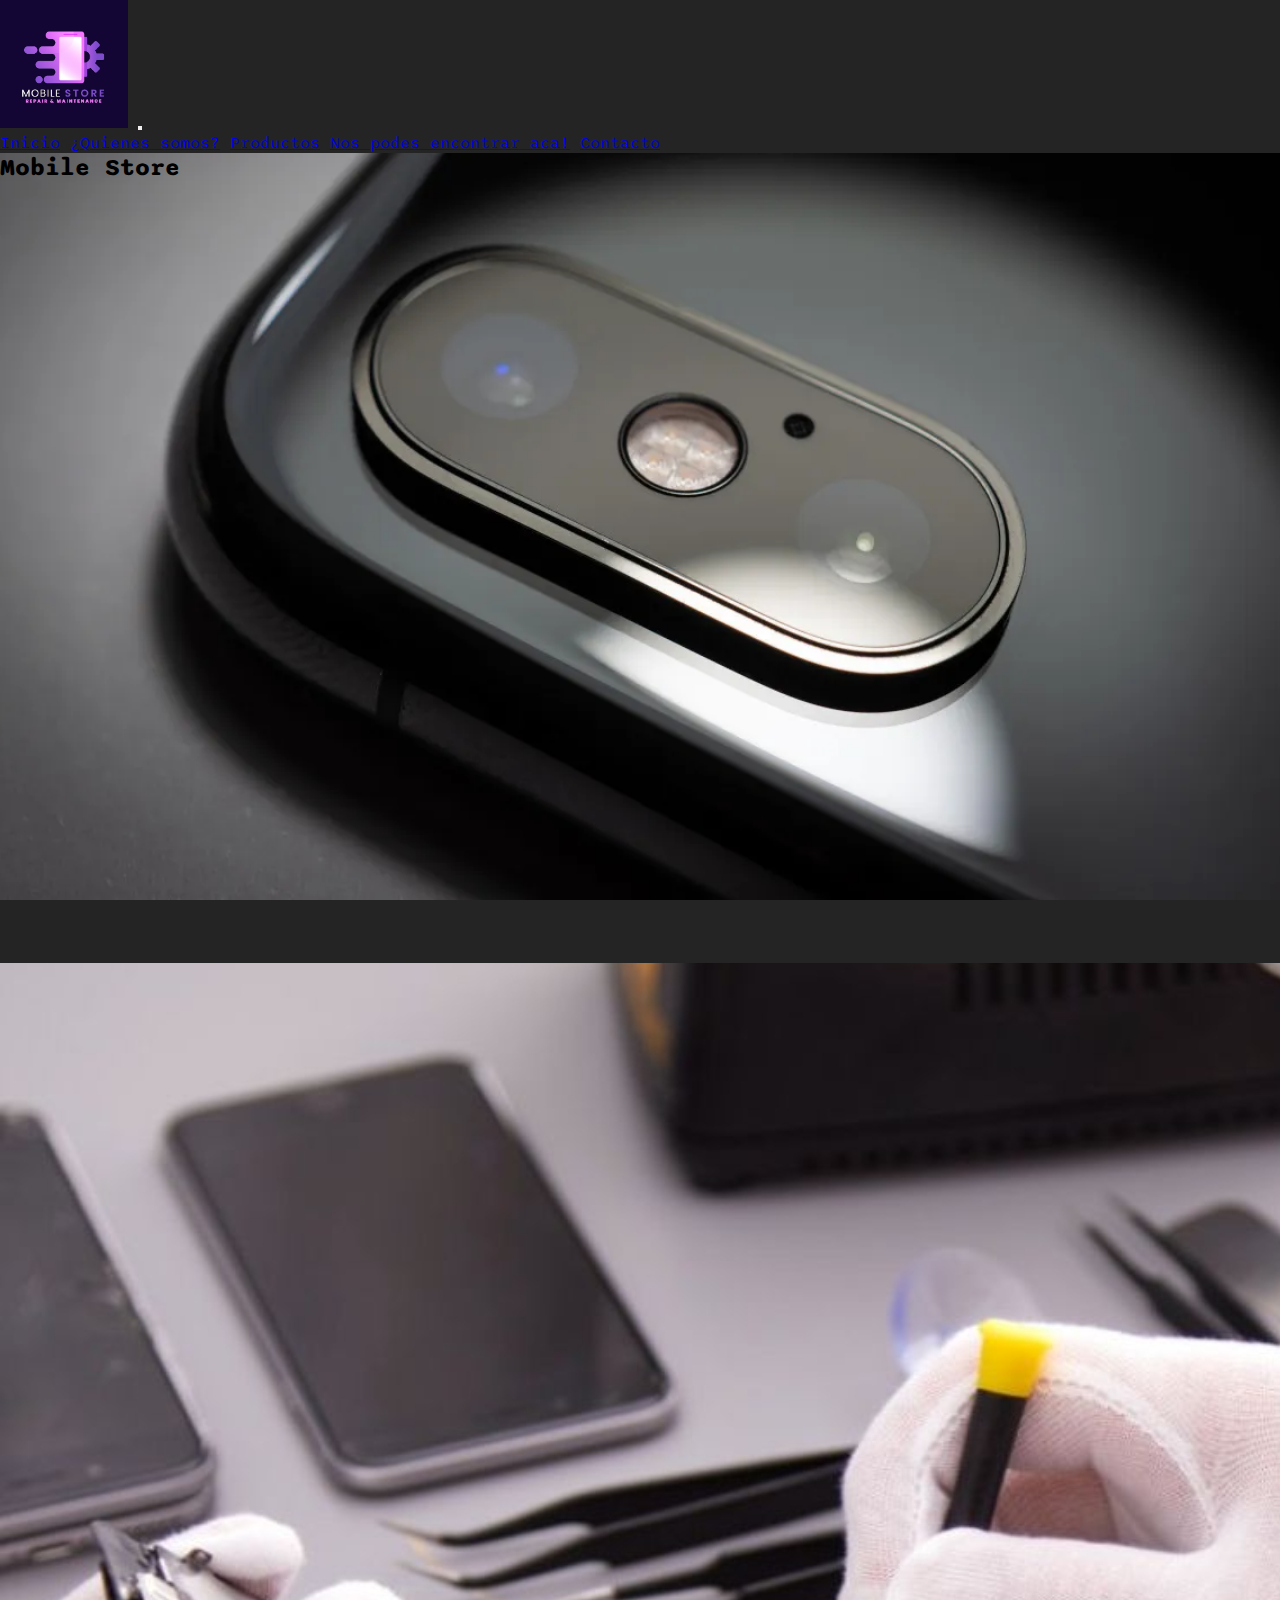
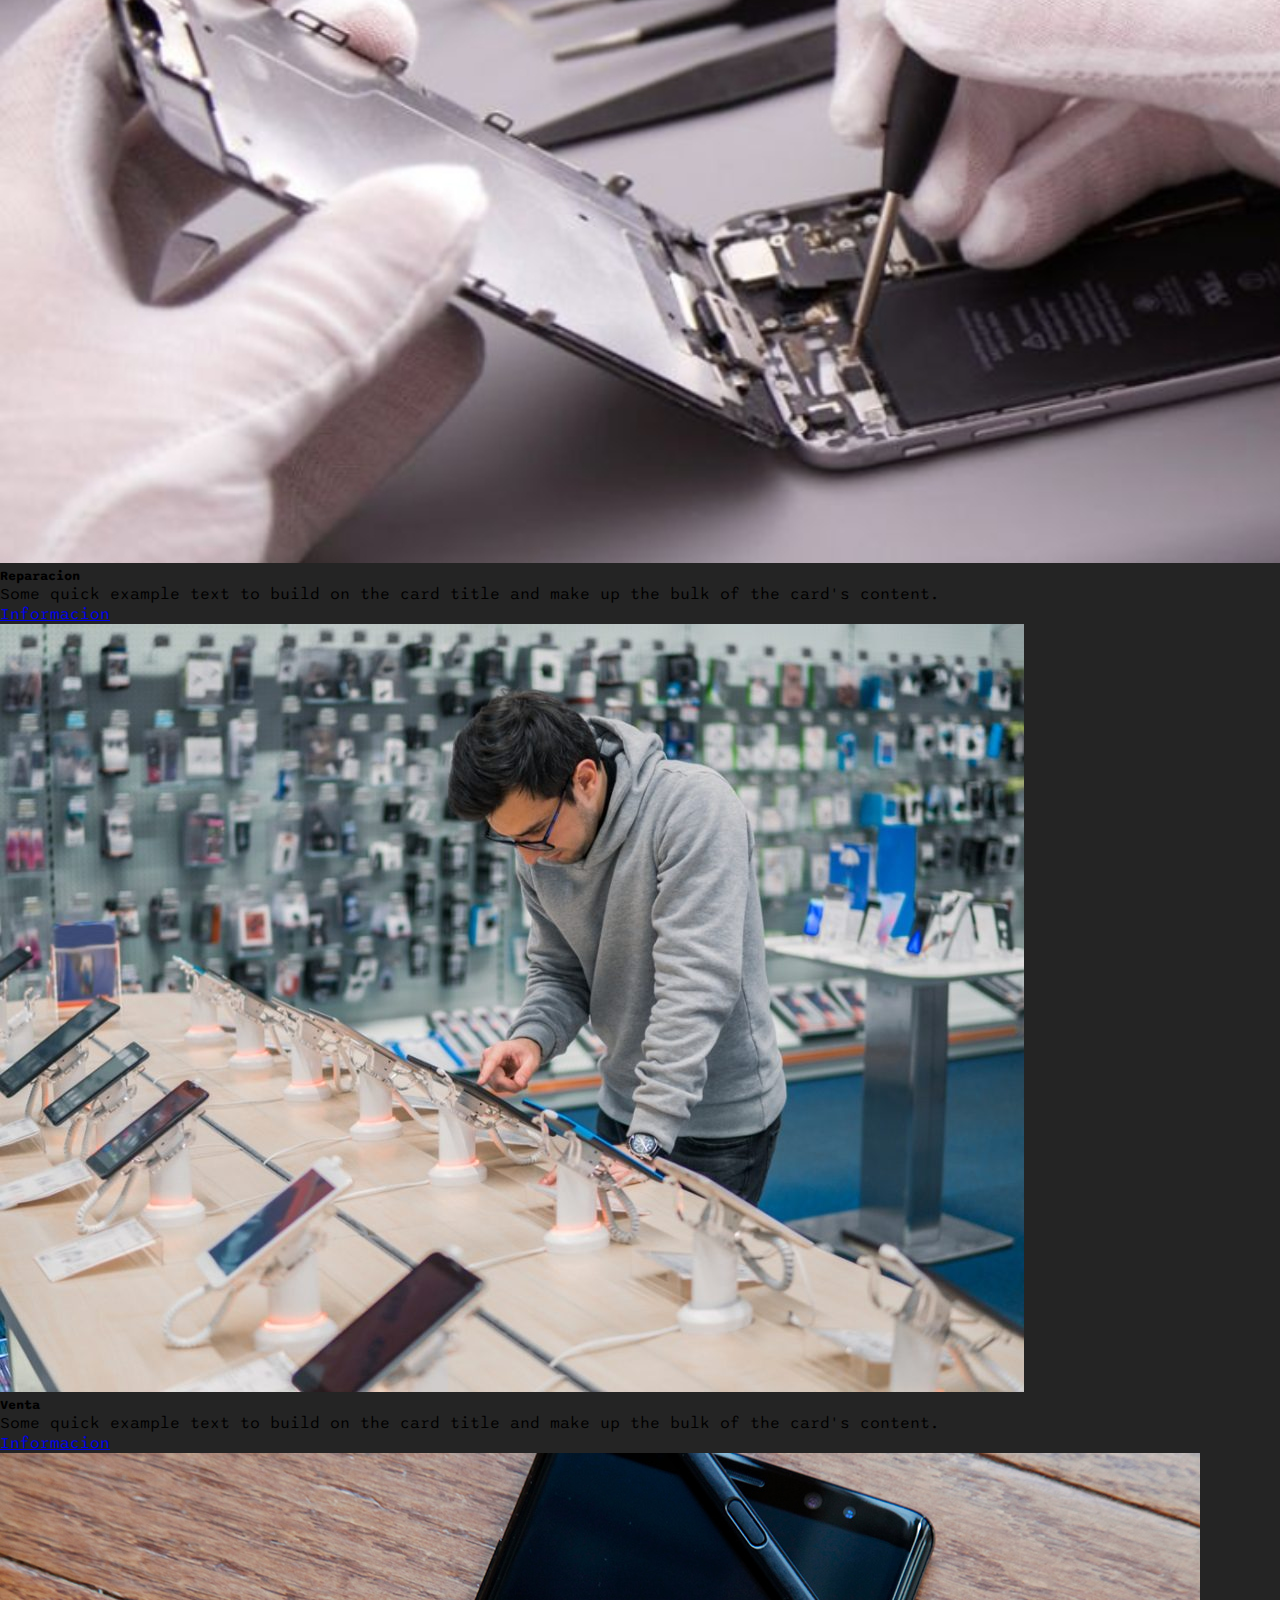
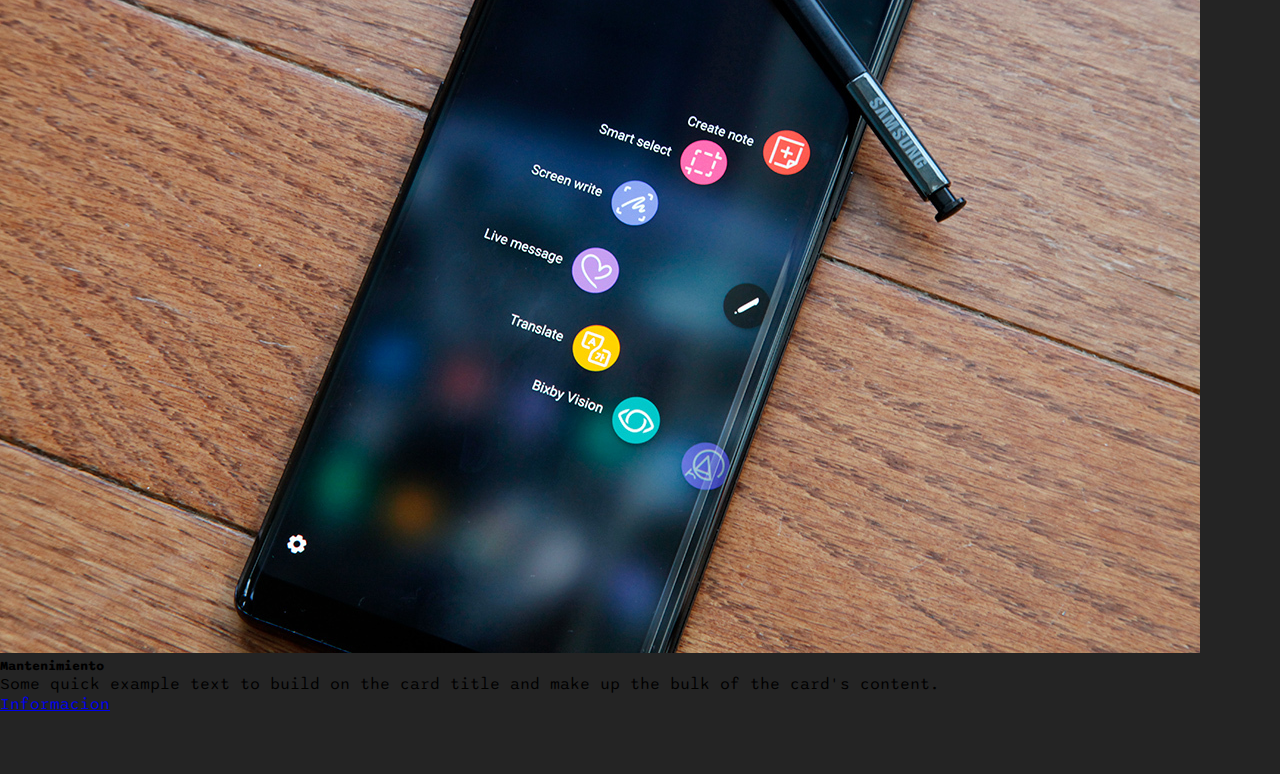
<file: index.html>
<!DOCTYPE html>
<html lang="es">
<head>
    <meta charset="UTF-8">
    <meta name="viewport" content="width=device-width, initial-scale=1.0">
    <title>MobileStore</title>
    <link rel="shortcut icon" href="./img/logo.avif" type="image/x-icon">
    <link href="https://cdn.jsdelivr.net/npm/bootstrap@5.3.1/dist/css/bootstrap.min.css" rel="stylesheet" integrity="sha384-4bw+/aepP/YC94hEpVNVgiZdgIC5+VKNBQNGCHeKRQN+PtmoHDEXuppvnDJzQIu9" crossorigin="anonymous">
    <link rel="stylesheet" href="./css/Estilopag1.css">
</head>


<body>
<header>
  <nav class="navbar navbar-expand-lg bg-dark navbar-dark">
    <div class="container-fluid">
      <a class="navbar-brand" href="#"><img class="logo" src="./img/logo.avif" alt="logo"></a>
      <button class="navbar-toggler" type="button" data-bs-toggle="collapse" data-bs-target="#navbarNavAltMarkup" aria-controls="navbarNavAltMarkup" aria-expanded="false" aria-label="Toggle navigation">
        <span class="navbar-toggler-icon"></span>
      </button>
      <div class="collapse navbar-collapse" id="navbarNavAltMarkup">
        <div class="navbar-nav">
          <a class="nav-link active" aria-current="page" href="./index.html">Inicio</a>
          <a class="nav-link" href="./pag/QuienesSomos.html">¿Quienes somos?</a>
          <a class="nav-link" href="./pag/Productos.html">Productos</a>
          <a class="nav-link" href="./pag/NosPodesEncontrar.html">Nos podes encontrar aca!</a>
          <a class="nav-link" href="./pag/Contacto.html">Contacto</a>
         </div>
      </div>
    </div>
  </nav>
</header>



      <section class="hero d-flex align-items-center justify-content-center">

      <h2 class="text-white bg-dark bg-gradient p-3 rounded-pill border border-dark">Mobile Store</h2>

    
      </section>

      <section class="conteiner1">

        <div class="row mt-5">

          
          <div class="col-md-4"><div class="card">
            <img src="./img/persona reparando.jpg" class="card-img-top" alt="reparando">
            <div class="card-body">
              <h5 class="card-title">Reparacion</h5>
              <p class="card-text">Some quick example text to build on the card title and make up the bulk of the card's content.</p>
              <a href="#" class="btn btn-dark">Informacion</a>
            </div>
          </div></div>
          <div class="col-md-4"><div class="card">
            <img src="./img/venta.jpg" class="card-img-top" alt="venta">
            <div class="card-body">
              <h5 class="card-title">Venta</h5>
              <p class="card-text">Some quick example text to build on the card title and make up the bulk of the card's content.</p>
              <a href="#" class="btn btn-dark">Informacion</a>
            </div>
          </div></div>
          <div class="col-md-4"><div class="card">
            <img src="./img/imagenes celular 2.jpg" class="card-img-top" alt="mantenimiento">
            <div class="card-body">
              <h5 class="card-title">Mantenimiento</h5>
              <p class="card-text">Some quick example text to build on the card title and make up the bulk of the card's content.</p>
              <a href="#" class="btn btn-dark">Informacion</a>
            </div>
          </div></div>

      </section>

      <br>
      <br>
      <br>

    

    <script src="https://cdn.jsdelivr.net/npm/bootstrap@5.3.1/dist/js/bootstrap.bundle.min.js" integrity="sha384-HwwvtgBNo3bZJJLYd8oVXjrBZt8cqVSpeBNS5n7C8IVInixGAoxmnlMuBnhbgrkm" crossorigin="anonymous"></script>
</body>

</html>
</file>
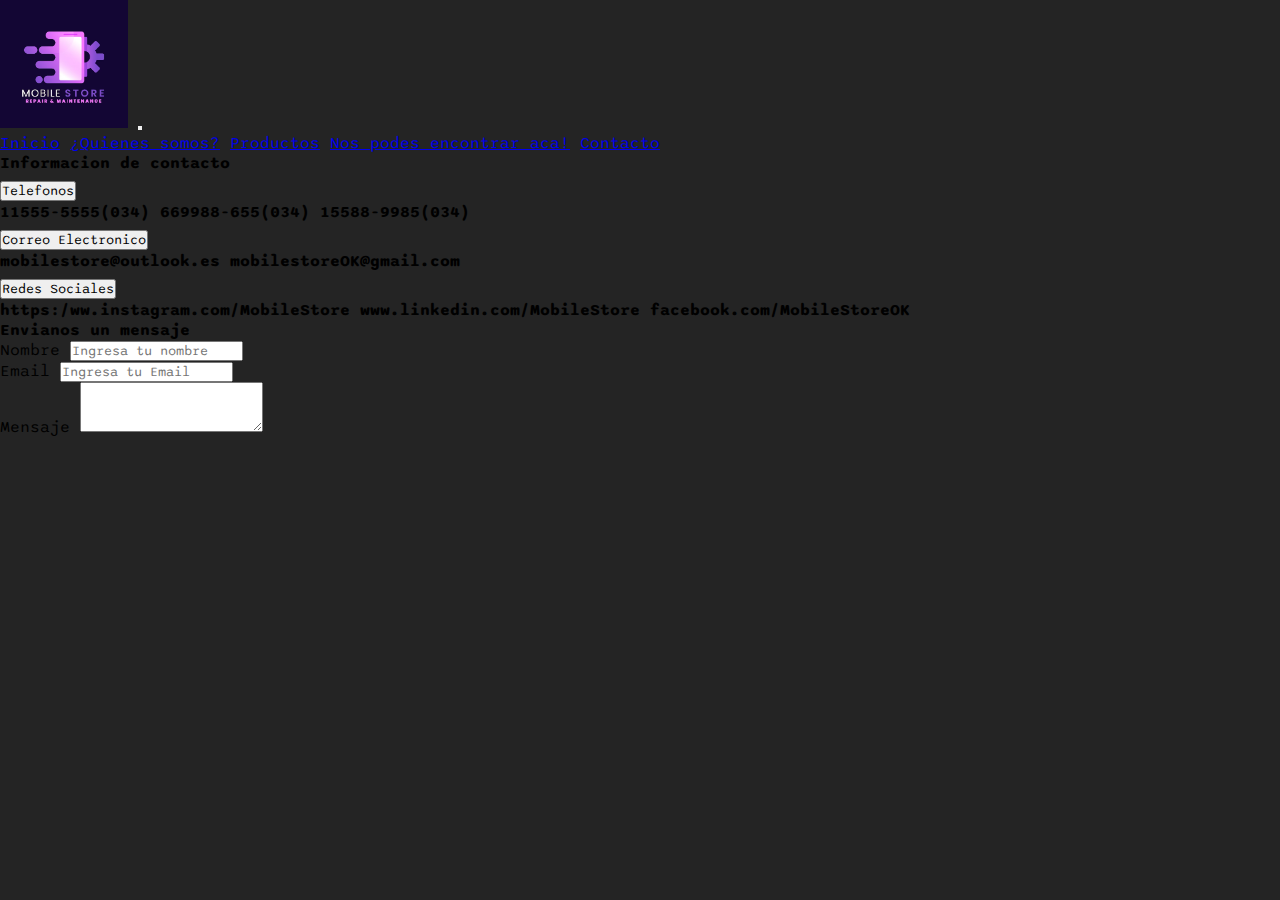
<file: pag/Contacto.html>
<!DOCTYPE html>
<html lang="es">
<head>
    <meta charset="UTF-8">
    <meta name="viewport" content="width=device-width, initial-scale=1.0">
    <title>Contactos</title>
    <link rel="shortcut icon" href="../img/logo.avif" type="image/x-icon">
    <link href="https://cdn.jsdelivr.net/npm/bootstrap@5.3.1/dist/css/bootstrap.min.css" rel="stylesheet" integrity="sha384-4bw+/aepP/YC94hEpVNVgiZdgIC5+VKNBQNGCHeKRQN+PtmoHDEXuppvnDJzQIu9" crossorigin="anonymous">
    <link rel="stylesheet" href="../css/estilopag4.css">
</head>

<nav class="navbar navbar-expand-lg bg-dark navbar-dark">
    <div class="container-fluid">
      <a class="navbar-brand" href="#"><img class="logo" src="../img/logo.avif" alt="logo"></a>
      <button class="navbar-toggler" type="button" data-bs-toggle="collapse" data-bs-target="#navbarNavAltMarkup" aria-controls="navbarNavAltMarkup" aria-expanded="false" aria-label="Toggle navigation">
        <span class="navbar-toggler-icon"></span>
      </button>
      <div class="collapse navbar-collapse" id="navbarNavAltMarkup">
        <div class="navbar-nav">
          <a class="nav-link" href="../index.html">Inicio</a>
          <a class="nav-link" href="./QuienesSomos.html">¿Quienes somos?</a>
          <a class="nav-link" href="./Productos.html">Productos</a>
          <a class="nav-link" href="./NosPodesEncontrar.html">Nos podes encontrar aca!</a>
          <a class="nav-link active" aria-current="page" href="../pag/Contacto.html">Contacto</a>
         </div>
      </div>
    </div>
  </nav>

<body>

    <section class=" conteiner3">
        <div class="row mt-5">

            <div class="col-md-6">
            <h4 class="text-white">Informacion de contacto</h4>
            <div class="accordion mt-3 " id="accordionExample">
                <div class="accordion-item">
                  <h2 class="accordion-header">
                    <button class="accordion-button" type="button" data-bs-toggle="collapse" data-bs-target="#collapseOne" aria-expanded="true" aria-controls="collapseOne">
                      Telefonos
                    </button>
                  </h2>
                  <div id="collapseOne" class="accordion-collapse collapse show" data-bs-parent="#accordionExample">
                    <div class="accordion-body">
                      <strong>11555-5555(034)</strong>
                      <strong>669988-655(034)</strong>
                      <strong>15588-9985(034)</strong>
                    </div>
                  </div>
                </div>
                <div class="accordion-item">
                  <h2 class="accordion-header">
                    <button class="accordion-button collapsed" type="button" data-bs-toggle="collapse" data-bs-target="#collapseTwo" aria-expanded="false" aria-controls="collapseTwo">
                      Correo Electronico
                    </button>
                  </h2>
                  <div id="collapseTwo" class="accordion-collapse collapse" data-bs-parent="#accordionExample">
                    <div class="accordion-body">
                     <strong>mobilestore@outlook.es</strong> 
                     <strong>mobilestoreOK@gmail.com</strong> 
                    </div>
                  </div>
                </div>
                <div class="accordion-item">
                  <h2 class="accordion-header">
                    <button class="accordion-button collapsed" type="button" data-bs-toggle="collapse" data-bs-target="#collapseThree" aria-expanded="false" aria-controls="collapseThree">
                      Redes Sociales
                    </button>
                  </h2>
                  <div id="collapseThree" class="accordion-collapse collapse" data-bs-parent="#accordionExample">
                    <div class="accordion-body">
                       <strong> https:/ww.instagram.com/MobileStore </strong>
                       <strong> www.linkedin.com/MobileStore </strong>
                       <strong>facebook.com/MobileStoreOK</strong> 
                    
                    </div>
                  </div>
                </div>
              </div>
            </div>
            <div class="col-md-6">

            <h4 class="text-white">Envianos un mensaje</h4>
            <form>
            <div class="mb-3">
                <label for="exampleFormControlInput1" class="form-label text-white">Nombre</label>
                <input type="email" class="form-control" id="exampleFormControlInput1" placeholder="Ingresa tu nombre">
              </div>
              <div class="mb-3">
                <label for="exampleFormControlInput1" class="form-label text-white">Email </label>
                <input type="email" class="form-control" id="exampleFormControlInput1" placeholder="Ingresa tu Email">
              </div>
              <div class="mb-3">
                <label for="exampleFormControlTextarea1" class="form-label text-white">Mensaje</label>
                <textarea class="form-control" id="exampleFormControlTextarea1" rows="3"></textarea>
                </form>
              </div>
            </div>
        </div>




</section>
<script src="https://cdn.jsdelivr.net/npm/bootstrap@5.3.1/dist/js/bootstrap.bundle.min.js" integrity="sha384-HwwvtgBNo3bZJJLYd8oVXjrBZt8cqVSpeBNS5n7C8IVInixGAoxmnlMuBnhbgrkm" crossorigin="anonymous"></script>    
</body>
</html>
</file>
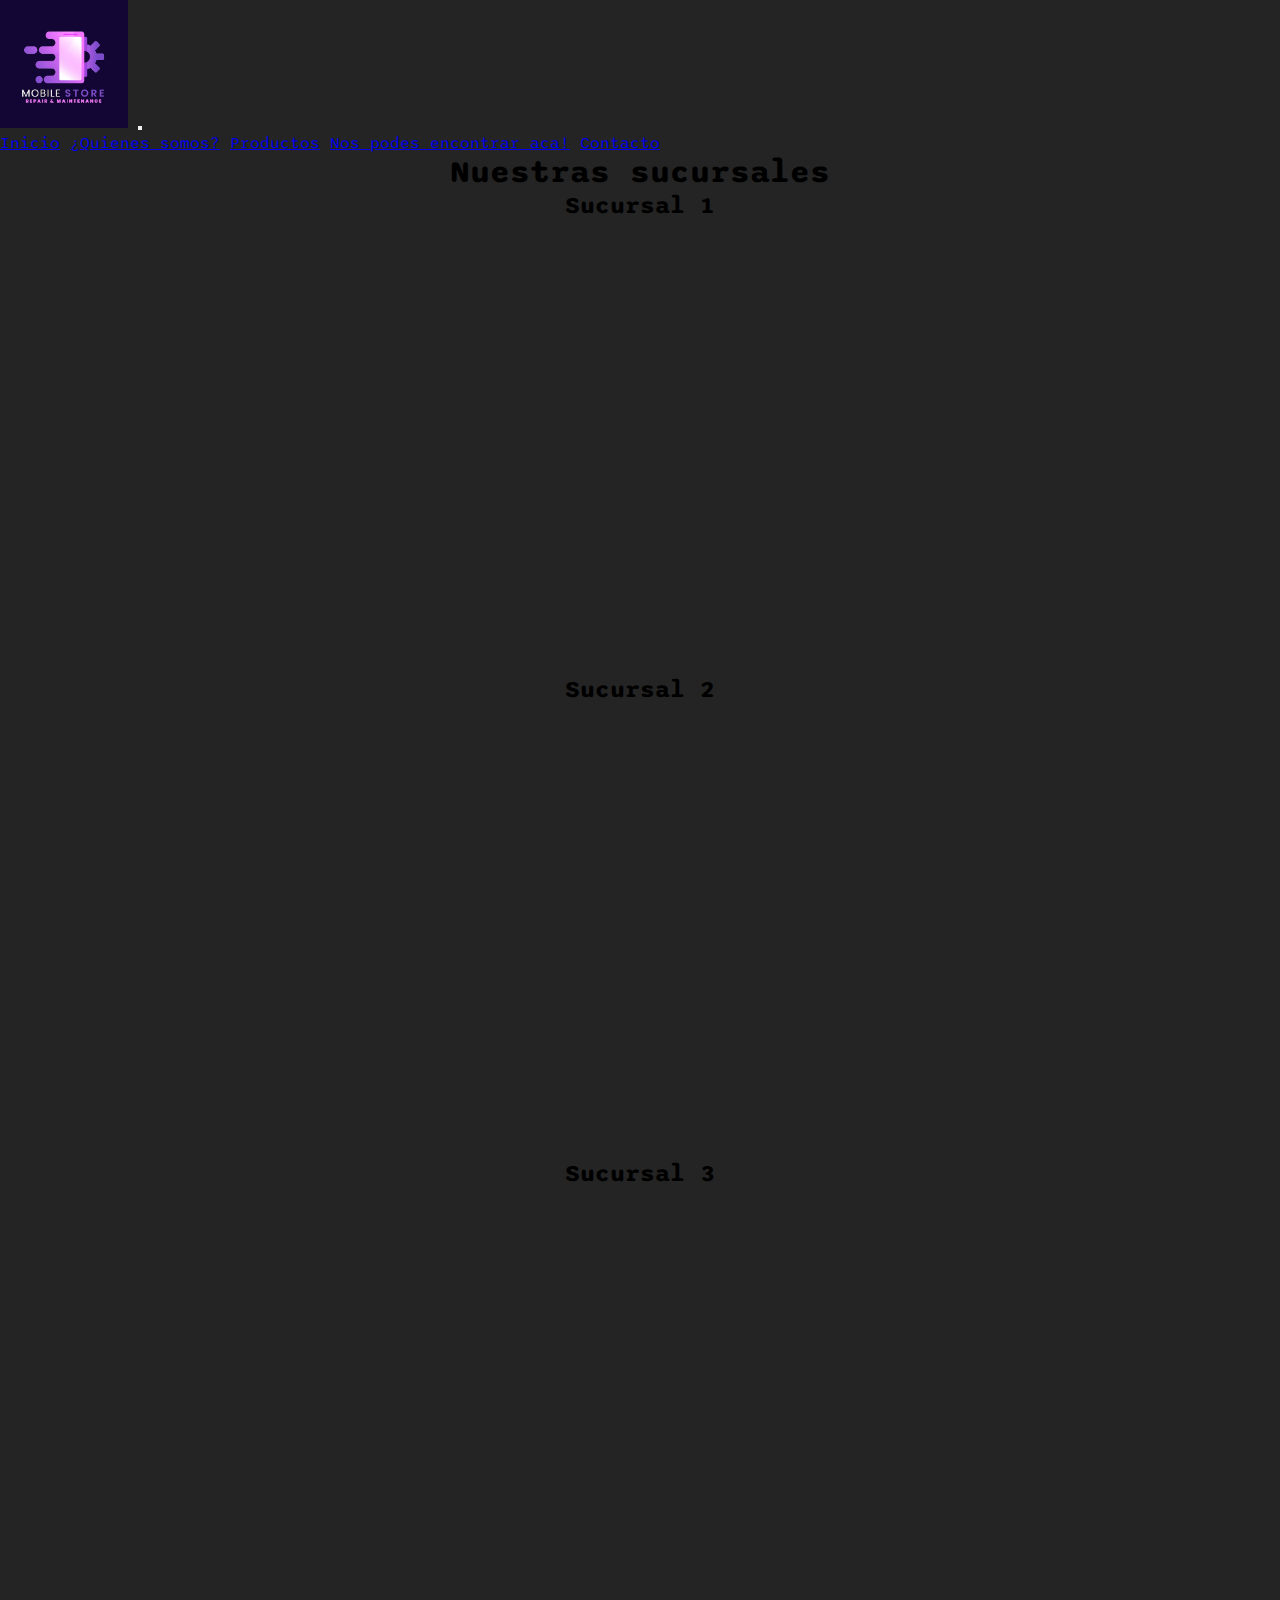
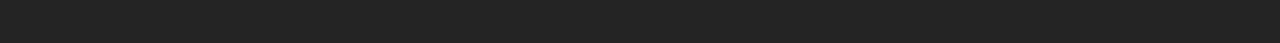
<file: pag/NosPodesEncontrar.html>
<!DOCTYPE html>
<html lang="es">
<head>
    <meta charset="UTF-8">
    <meta name="viewport" content="width=device-width, initial-scale=1.0">
    <title>NosPodesEncontrarEn</title>
    <link rel="shortcut icon" href="../img/logo.avif" type="image/x-icon">
    <link href="https://cdn.jsdelivr.net/npm/bootstrap@5.3.1/dist/css/bootstrap.min.css" rel="stylesheet" integrity="sha384-4bw+/aepP/YC94hEpVNVgiZdgIC5+VKNBQNGCHeKRQN+PtmoHDEXuppvnDJzQIu9" crossorigin="anonymous">
    <link rel="stylesheet" href="../css/estilopag5.css">

</head>
<body>
    <nav class="navbar navbar-expand-lg bg-dark navbar-dark">
        <div class="container-fluid">
          <a class="navbar-brand" href="#"><img class="logo" src="../img/logo.avif" alt="logo"></a>
          <button class="navbar-toggler" type="button" data-bs-toggle="collapse" data-bs-target="#navbarNavAltMarkup" aria-controls="navbarNavAltMarkup" aria-expanded="false" aria-label="Toggle navigation">
            <span class="navbar-toggler-icon"></span>
          </button>
          <div class="collapse navbar-collapse" id="navbarNavAltMarkup">
            <div class="navbar-nav">
              <a class="nav-link "  href="../index.html">Inicio</a>
              <a class="nav-link" href="./QuienesSomos.html">¿Quienes somos?</a>
              <a class="nav-link" href="./Productos.html">Productos</a>
              <a class="nav-link active" aria-current="page" href="../pag/NosPodesEncontrar.html">Nos podes encontrar aca!</a>
              <a class="nav-link" href="./Contacto.html">Contacto</a>
             </div>
          </div>
        </div>
      </nav>




    <h1 class="text-white "> Nuestras sucursales</h1>

    <ul>
            <h2 class="text-white text ">Sucursal 1</h2>
            <iframe src="https://www.google.com/maps/embed?pb=!1m18!1m12!1m3!1d384583.84186814085!2d-71.68259336738215!3d-41.14410269999998!2m3!1f0!2f0!3f0!3m2!1i1024!2i768!4f13.1!3m3!1m2!1s0x961a7b5d4ef6abad%3A0xeb4733149274cb39!2sMalib%C3%BA%20Bariloche!5e0!3m2!1ses-419!2sar!4v1689335224842!5m2!1ses-419!2sar" width="600" height="450" style="border:0;" allowfullscreen="" loading="lazy" referrerpolicy="no-referrer-when-downgrade"></iframe>
            <h2 class="text-white">Sucursal 2</h2>
            <iframe src="https://www.google.com/maps/embed?pb=!1m18!1m12!1m3!1d428639.3453366698!2d-61.26716311093749!3d-32.93133789999999!2m3!1f0!2f0!3f0!3m2!1i1024!2i768!4f13.1!3m3!1m2!1s0x95b7ab4c0a65da07%3A0xd585ae11fc3e5fb5!2sBariloche%20Indumentaria%20S.R.L.!5e0!3m2!1ses-419!2sar!4v1689335263278!5m2!1ses-419!2sar" width="600" height="450" style="border:0;" allowfullscreen="" loading="lazy" referrerpolicy="no-referrer-when-downgrade"></iframe>
            <h2 class="text-white">Sucursal 3</h2>
            <iframe src="https://www.google.com/maps/embed?pb=!1m18!1m12!1m3!1d384641.87022916897!2d-71.91183121093749!3d-41.134206999999996!2m3!1f0!2f0!3f0!3m2!1i1024!2i768!4f13.1!3m3!1m2!1s0x961a7b6e2ab8ae69%3A0x443f9546ddabc4e3!2sLe%20Utthe!5e0!3m2!1ses-419!2sar!4v1689335399778!5m2!1ses-419!2sar" width="600" height="450" style="border:0;" allowfullscreen="" loading="lazy" referrerpolicy="no-referrer-when-downgrade"></iframe>
    </ul>





   <script src="https://cdn.jsdelivr.net/npm/bootstrap@5.3.1/dist/js/bootstrap.bundle.min.js" integrity="sha384-HwwvtgBNo3bZJJLYd8oVXjrBZt8cqVSpeBNS5n7C8IVInixGAoxmnlMuBnhbgrkm" crossorigin="anonymous"></script> 
</body>
</html>
</file>
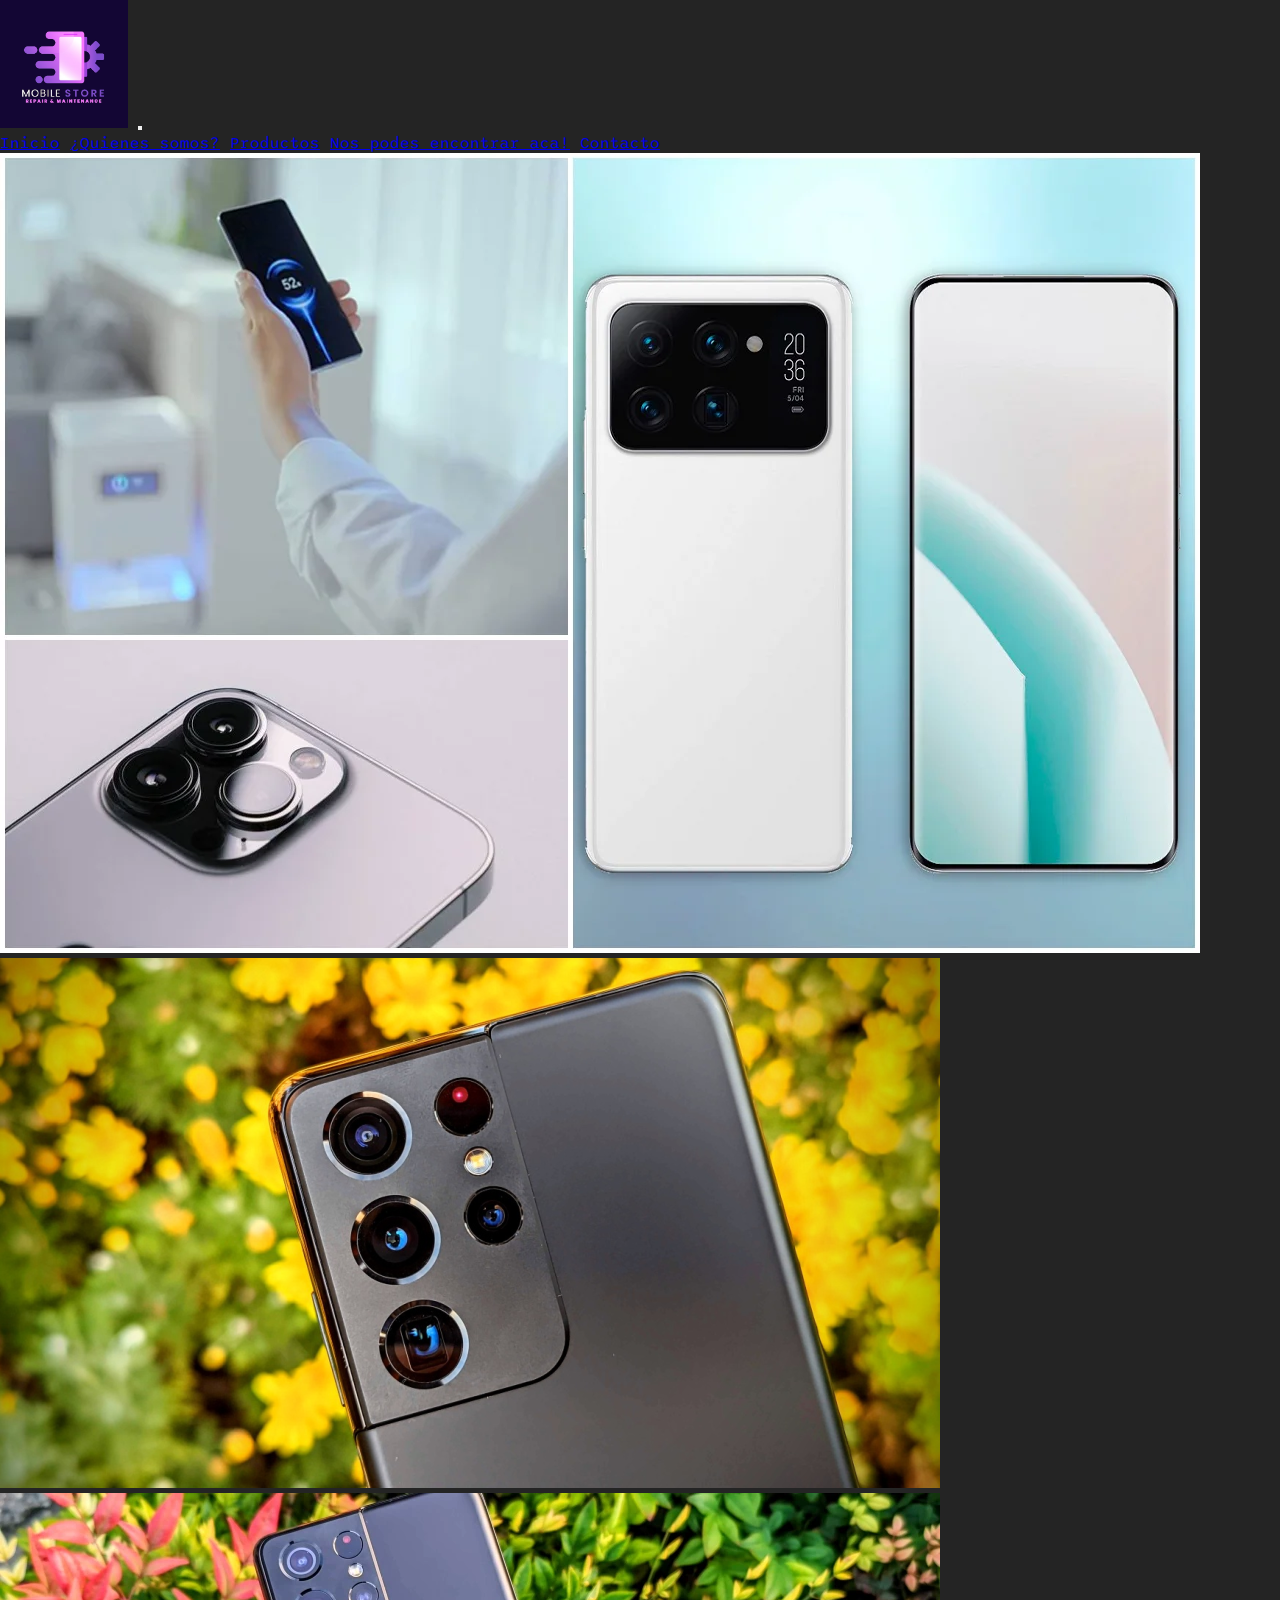
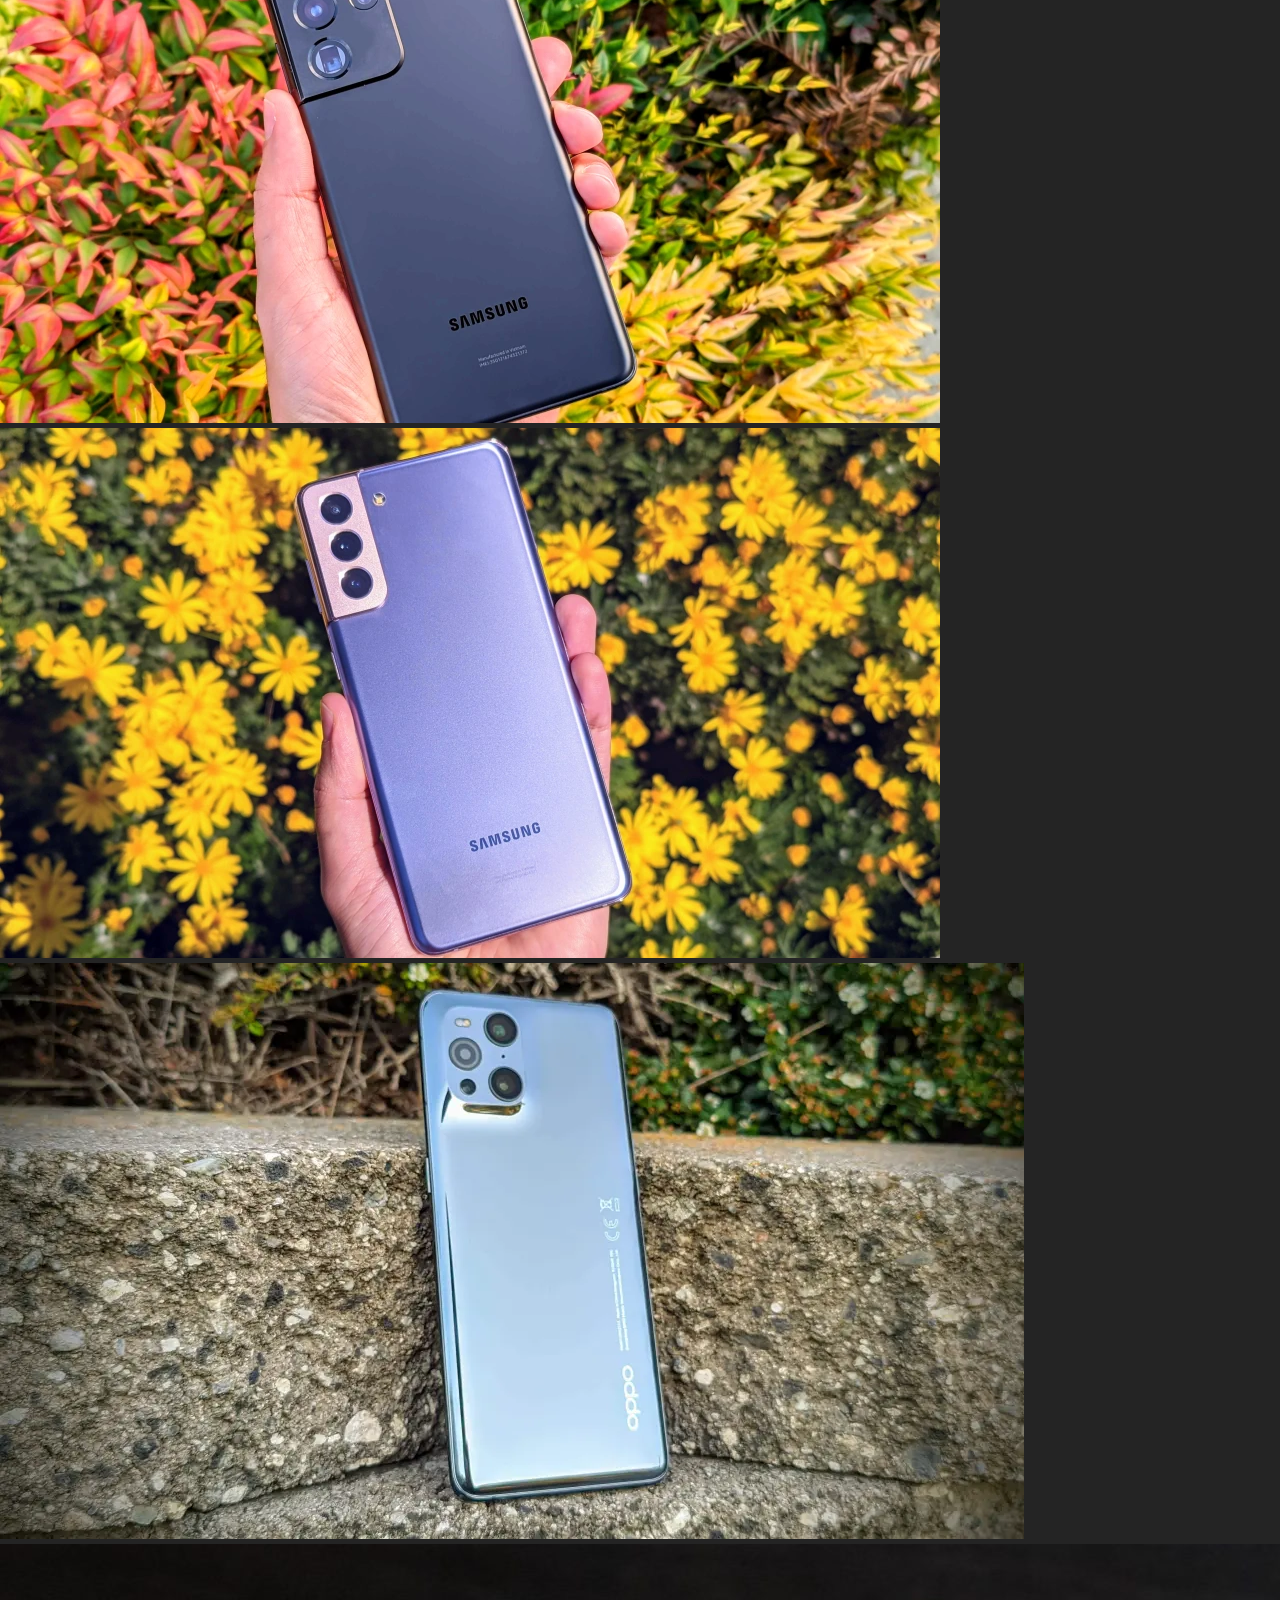
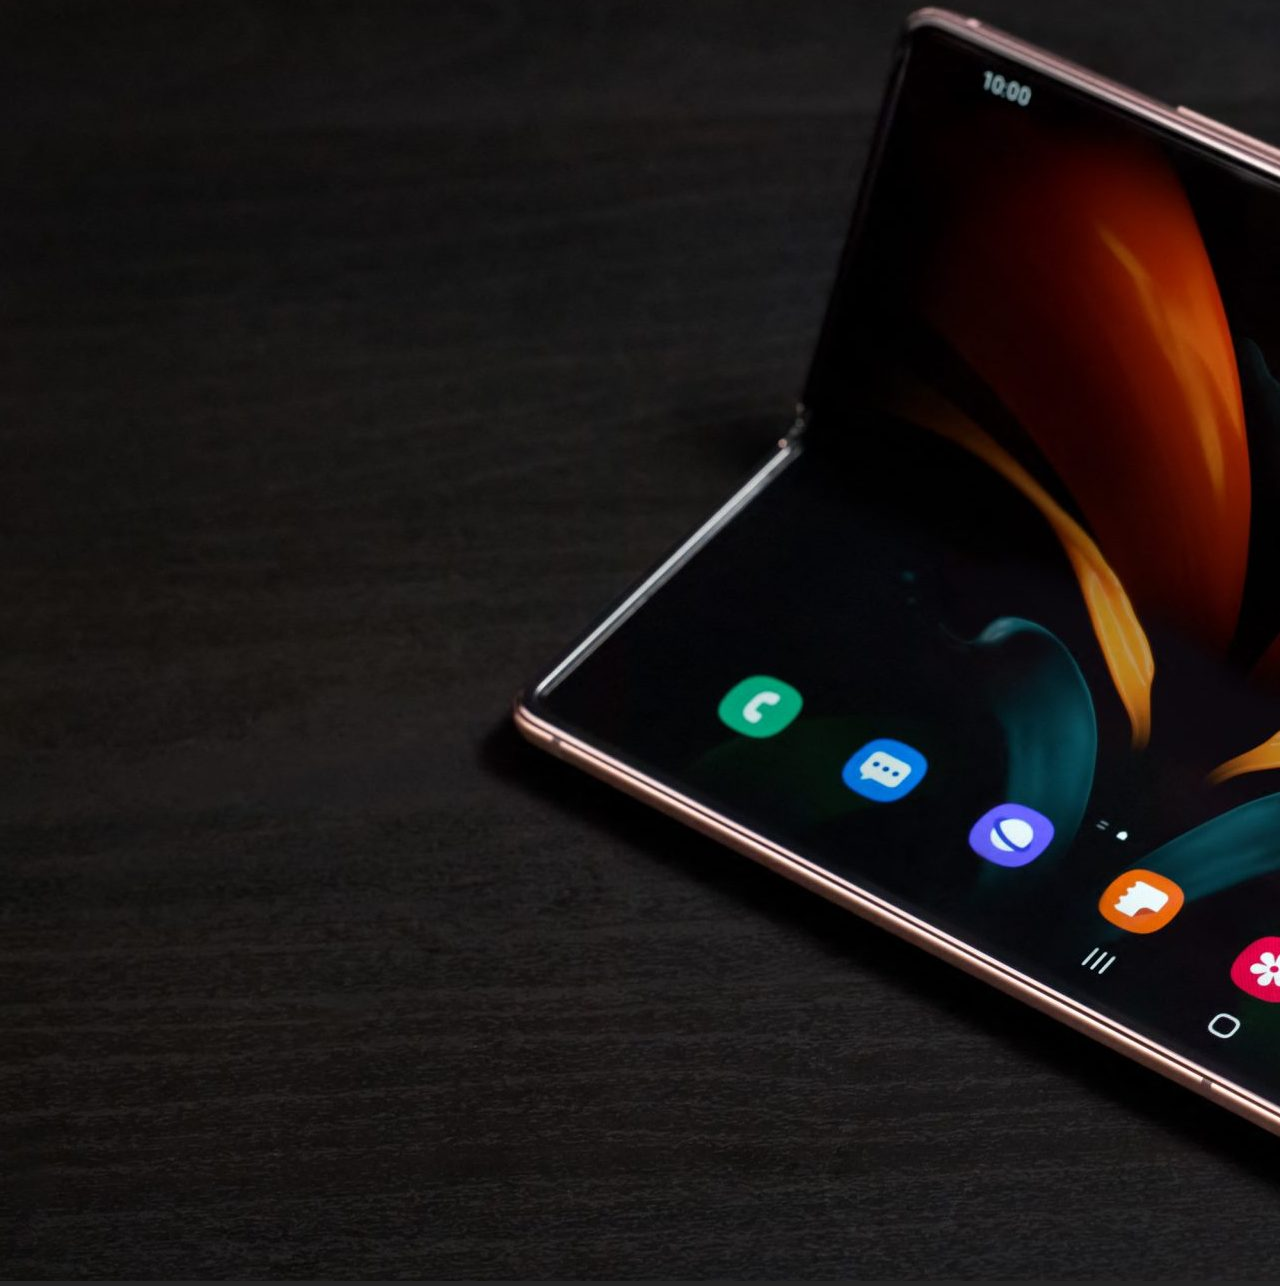
<file: pag/Productos.html>
<!DOCTYPE html>
<html lang="es">
<head>
    <meta charset="UTF-8">
    <meta name="viewport" content="width=device-width, initial-scale=1.0">
    <title>Productos</title>
    <link rel="shortcut icon" href="../img/logo.avif" type="image/x-icon">
    <link href="https://cdn.jsdelivr.net/npm/bootstrap@5.3.1/dist/css/bootstrap.min.css" rel="stylesheet" integrity="sha384-4bw+/aepP/YC94hEpVNVgiZdgIC5+VKNBQNGCHeKRQN+PtmoHDEXuppvnDJzQIu9" crossorigin="anonymous">
    <link rel="stylesheet" href="../css/estilopag3.css">
</head>
<body>

    <nav class="navbar navbar-expand-lg bg-dark navbar-dark">
        <div class="container-fluid">
          <a class="navbar-brand" href="#"><img class="logo" src="../img/logo.avif" alt="logo"></a>
          <button class="navbar-toggler" type="button" data-bs-toggle="collapse" data-bs-target="#navbarNavAltMarkup" aria-controls="navbarNavAltMarkup" aria-expanded="false" aria-label="Toggle navigation">
            <span class="navbar-toggler-icon"></span>
          </button>
          <div class="collapse navbar-collapse" id="navbarNavAltMarkup">
            <div class="navbar-nav">
              <a class="nav-link " href="../index.html">Inicio</a>
              <a class="nav-link" href="../pag/QuienesSomos.html">¿Quienes somos?</a>
              <a class="nav-link active" aria-current="page" href="../pag/Productos.html">Productos</a>
              <a class="nav-link" href="../pag/NosPodesEncontrar.html">Nos podes encontrar aca!</a>
              <a class="nav-link" href="../pag/Contacto.html">Contacto</a>
             </div>
          </div>
        </div>
      </nav>
 <section class=" conteinerfotos">
<div class="row mt-4">
  <img class="col-md-4"src="../img/producto1.webp" alt="foto1">
  <img class="col-md-4"src="../img/producto2.webp" alt="foto2">
  <img class="col-md-4"src="../img/producto3.webp" alt="foto3">
</div>
<div class="row mt-4">
  <img class="col-md-4" src="../img/prodcuto4.webp" alt="foto4">
  <img class="col-md-4" src="../img/producto5.webp" alt="foto5">
  <img class="col-md-4" src="../img/productogrande.webp" alt="foto6">
</div>
</section>
  <script src="https://cdn.jsdelivr.net/npm/bootstrap@5.3.1/dist/js/bootstrap.bundle.min.js" integrity="sha384-HwwvtgBNo3bZJJLYd8oVXjrBZt8cqVSpeBNS5n7C8IVInixGAoxmnlMuBnhbgrkm" crossorigin="anonymous"></script> 
</body>
</html>
</file>
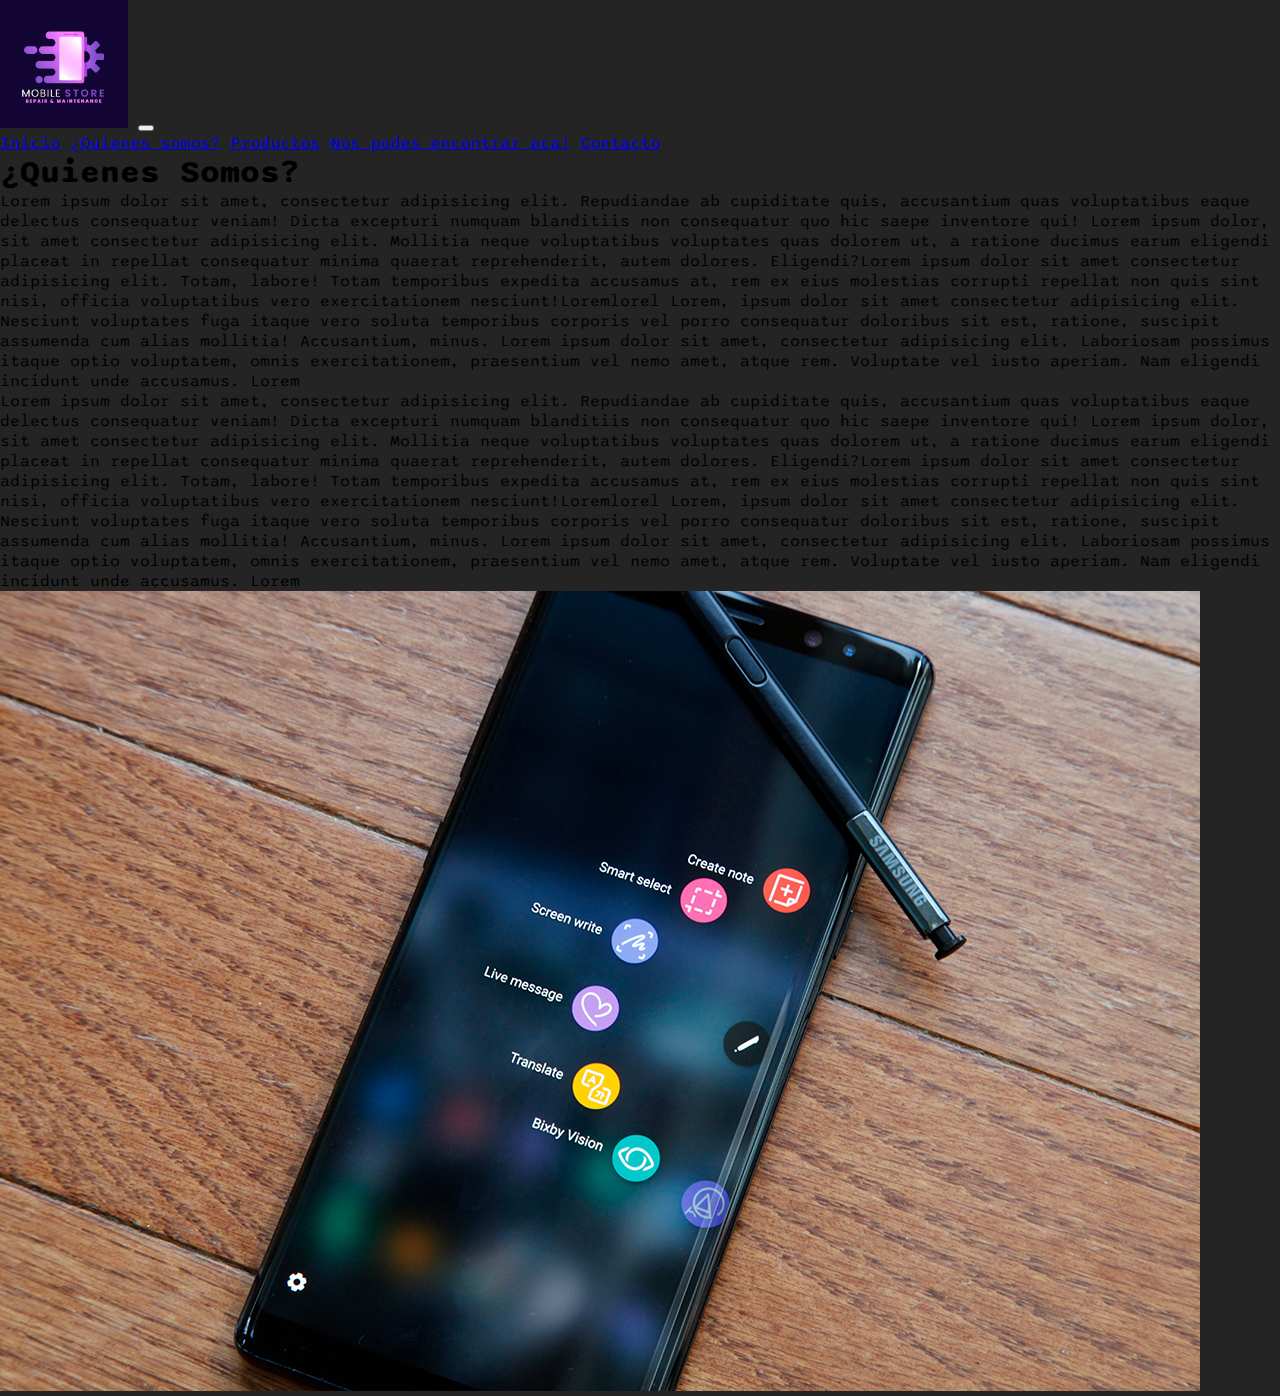
<file: pag/QuienesSomos.html>
<!DOCTYPE html>
<html lang="en">
<head>
    <meta charset="UTF-8">
    <meta name="viewport" content="width=device-width, initial-scale=1.0">
    <title>QuienesSomos</title>
    <link rel="shortcut icon" href="../img/logo.avif" type="image/x-icon">
    <link href="https://cdn.jsdelivr.net/npm/bootstrap@5.3.1/dist/css/bootstrap.min.css" rel="stylesheet" integrity="sha384-4bw+/aepP/YC94hEpVNVgiZdgIC5+VKNBQNGCHeKRQN+PtmoHDEXuppvnDJzQIu9" crossorigin="anonymous">
    <link rel="stylesheet" href="../css/Estilopag2.css">
</head>
<body>
    <nav class="navbar navbar-expand-lg bg-dark navbar-dark">
        <div class="container-fluid">
          <a class="navbar-brand" href="#"><img class="logo" src="../img/logo.avif" alt="logo"></a>
          <button class="navbar-toggler" type="button" data-bs-toggle="collapse" data-bs-target="#navbarNavAltMarkup" aria-controls="navbarNavAltMarkup" aria-expanded="false" aria-label="Toggle navigation">
            <span class="navbar-toggler-icon"></span>
          </button>
          <div class="collapse navbar-collapse" id="navbarNavAltMarkup">
            <div class="navbar-nav">
              <a class="nav-link "href="../index.html">Inicio</a>
              <a class="nav-link active" aria-current="page" href="../pag/QuienesSomos.html">¿Quienes somos?</a>
              <a class="nav-link" href="../pag/Productos.html">Productos</a>
              <a class="nav-link" href="../pag/NosPodesEncontrar.html">Nos podes encontrar aca!</a>
              <a class="nav-link" href="../pag/Contacto.html">Contacto</a>
             </div>
          </div>
        </div>
      </nav>

      <section class="conteiner2">

        <div class="row mt-5">
          <div class="col-md-8 d-flex flex-column justify-content-center text-white">
            <h1> ¿Quienes Somos?</h1>
            <p>Lorem ipsum dolor sit amet, consectetur adipisicing elit. Repudiandae ab cupiditate quis, accusantium quas voluptatibus eaque delectus consequatur veniam! Dicta excepturi numquam blanditiis non consequatur quo hic saepe inventore qui! Lorem ipsum dolor, sit amet consectetur adipisicing elit. Mollitia neque voluptatibus voluptates quas dolorem ut, a ratione ducimus earum eligendi placeat in repellat consequatur minima quaerat reprehenderit, autem dolores. Eligendi?Lorem ipsum dolor sit amet consectetur adipisicing elit. Totam, labore! Totam temporibus expedita accusamus at, rem ex eius molestias corrupti repellat non quis sint nisi, officia voluptatibus vero exercitationem nesciunt!Loremlorel Lorem, ipsum dolor sit amet consectetur adipisicing elit. Nesciunt voluptates fuga itaque vero soluta temporibus corporis vel porro consequatur doloribus sit est, ratione, suscipit assumenda cum alias mollitia! Accusantium, minus. Lorem ipsum dolor sit amet, consectetur adipisicing elit. Laboriosam possimus itaque optio voluptatem, omnis exercitationem, praesentium vel nemo amet, atque rem. Voluptate vel iusto aperiam. Nam eligendi incidunt unde accusamus. Lorem </p>
            <p>Lorem ipsum dolor sit amet, consectetur adipisicing elit. Repudiandae ab cupiditate quis, accusantium quas voluptatibus eaque delectus consequatur veniam! Dicta excepturi numquam blanditiis non consequatur quo hic saepe inventore qui! Lorem ipsum dolor, sit amet consectetur adipisicing elit. Mollitia neque voluptatibus voluptates quas dolorem ut, a ratione ducimus earum eligendi placeat in repellat consequatur minima quaerat reprehenderit, autem dolores. Eligendi?Lorem ipsum dolor sit amet consectetur adipisicing elit. Totam, labore! Totam temporibus expedita accusamus at, rem ex eius molestias corrupti repellat non quis sint nisi, officia voluptatibus vero exercitationem nesciunt!Loremlorel Lorem, ipsum dolor sit amet consectetur adipisicing elit. Nesciunt voluptates fuga itaque vero soluta temporibus corporis vel porro consequatur doloribus sit est, ratione, suscipit assumenda cum alias mollitia! Accusantium, minus. Lorem ipsum dolor sit amet, consectetur adipisicing elit. Laboriosam possimus itaque optio voluptatem, omnis exercitationem, praesentium vel nemo amet, atque rem. Voluptate vel iusto aperiam. Nam eligendi incidunt unde accusamus. Lorem </p>
          </div>
          <div class="col-md-4 d-flex align-items-center">
            <img class= "mw-100 rounded-pill " src="../img/imagenes celular 2.jpg" alt="imagen2">
          </div>



        </div>
      </section>
      <script src="https://cdn.jsdelivr.net/npm/bootstrap@5.3.1/dist/js/bootstrap.bundle.min.js" integrity="sha384-HwwvtgBNo3bZJJLYd8oVXjrBZt8cqVSpeBNS5n7C8IVInixGAoxmnlMuBnhbgrkm" crossorigin="anonymous"></script> 
</body>
</html>
</file>
<file: css/Estilopag1.css>
@import url('https://fonts.googleapis.com/css2?family=Sono&display=swap');

*{

    margin:0 ;
    padding: 0;
    box-sizing:border-box;
    font-family:'Sono', sans-serif ;
}

.logo { width:  8rem;}

.hero { background-image: url("../img/iamgenes\ celular\ negro\ 1.webp");
height: 90vh;background-repeat:no-repeat;background-attachment: fixed ;background-position:  center;
 background-size: cover ;} 

body{background-color: rgb(36, 36, 36);}
</file>
<file: css/estilopag4.css>
@import url('https://fonts.googleapis.com/css2?family=Sono&display=swap');

*{

    margin:0 ;
    padding: 0;
    box-sizing:border-box;
    font-family:'Sono', sans-serif ;
}

.logo { width: 8rem;}

body{background-color: rgb(36, 36, 36);}
</file>
<file: css/estilopag5.css>
@import url('https://fonts.googleapis.com/css2?family=Sono&display=swap');

*{

    margin:0 ;
    padding: 0;
    box-sizing:border-box;
    font-family:'Sono', sans-serif ;
}

.logo { width:  8rem;}


body{background-color: rgb(36, 36, 36);} 

h1{text-align: center;}

 ul{ text-align: center ;}
</file>
<file: css/estilopag3.css>
@import url('https://fonts.googleapis.com/css2?family=Sono&display=swap');

*{

    margin:0 ;
    padding: 0;
    box-sizing:border-box;
    font-family:'Sono', sans-serif ;
}

.logo { width:  8rem;}

body{background-color: rgb(36, 36, 36);}
</file>
<file: css/Estilopag2.css>
@import url('https://fonts.googleapis.com/css2?family=Sono&display=swap');

*{

    margin:0%;
    padding: 0 rem;
    box-sizing:border-box;
    font-family:'Sono', sans-serif ;
}

.logo { width:  8rem;}

body{background-color: rgb(36, 36, 36);}
</file>
